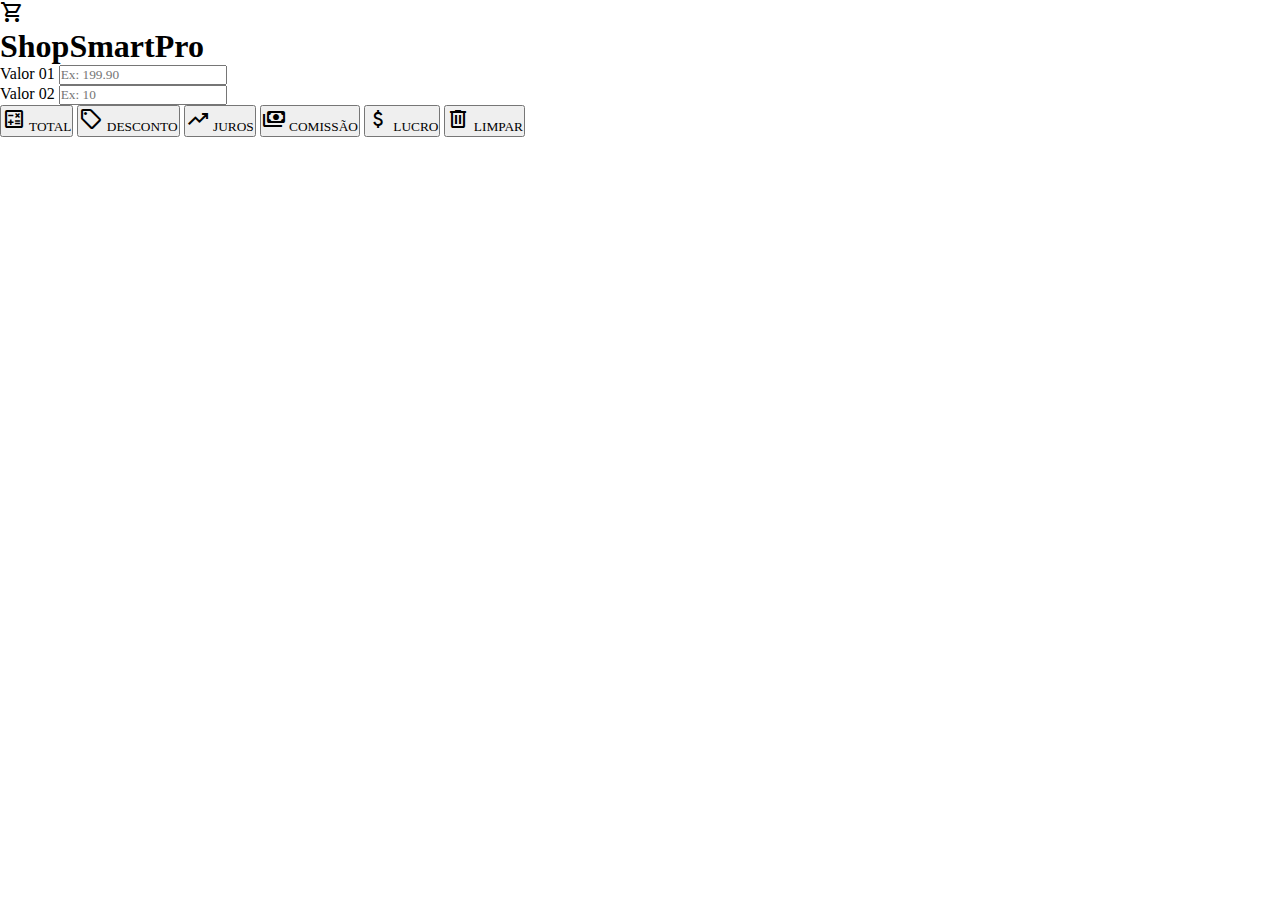
<file: index.html>
<!DOCTYPE html>
<html lang="pt-br">
  <head>
    <meta charset="UTF-8" />
    <meta name="viewport" content="width=device-width, initial-scale=1.0" />

    <!-- Google Fonts -->
    <link
      href="https://fonts.googleapis.com/css2?family=Inter:wght@400;600&family=Poppins:wght@500;700&display=swap"
      rel="stylesheet"
    />

    <!-- Google Icons -->
    <link
      href="https://fonts.googleapis.com/css2?family=Material+Symbols+Outlined"
      rel="stylesheet"
    />

    <link rel="stylesheet" href="./css/app-style.css">

   
    <title>ShopSmart Pro</title>
  </head>

  <body>
    <main class="container">
      <header class="header">
        <span class="material-symbols-outlined logo-icon">shopping_cart</span>
        <h1>ShopSmart<span>Pro</span></h1>
      </header>

      <section class="card">
        <div class="inputs">
          <div class="input-group">
            <label>Valor 01</label>
            <input
              type="number"
              id="valor01"
              step="0.01"
              placeholder="Ex: 199.90"
            />
          </div>

          <div class="input-group">
            <label>Valor 02</label>
            <input
              type="number"
              id="valor02"
              step="0.01"
              placeholder="Ex: 10"
            />
          </div>
        </div>

        <div class="buttons">
          <button onclick="calcularTotal()">
            <span class="material-symbols-outlined">calculate</span>
            TOTAL
          </button>

          <button onclick="desconto()">
            <span class="material-symbols-outlined">sell</span>
            DESCONTO
          </button>

          <button onclick="juros()">
            <span class="material-symbols-outlined">trending_up</span>
            JUROS
          </button>

          <button onclick="comissao()">
            <span class="material-symbols-outlined">payments</span>
            COMISSÃO
          </button>

          <button onclick="lucro()">
            <span class="material-symbols-outlined">attach_money</span>
            LUCRO
          </button>

          <button class="btn-clear" onclick="limpar()">
            <span class="material-symbols-outlined">delete</span>
            LIMPAR
          </button>
        </div>
      </section>

      <section class="resultado" id="resultado">
        <!-- Código injetado por JavaScript -->
      </section>
    </main>

    <script src="./js/app.js"></script>

  </body>
</html>
</file>
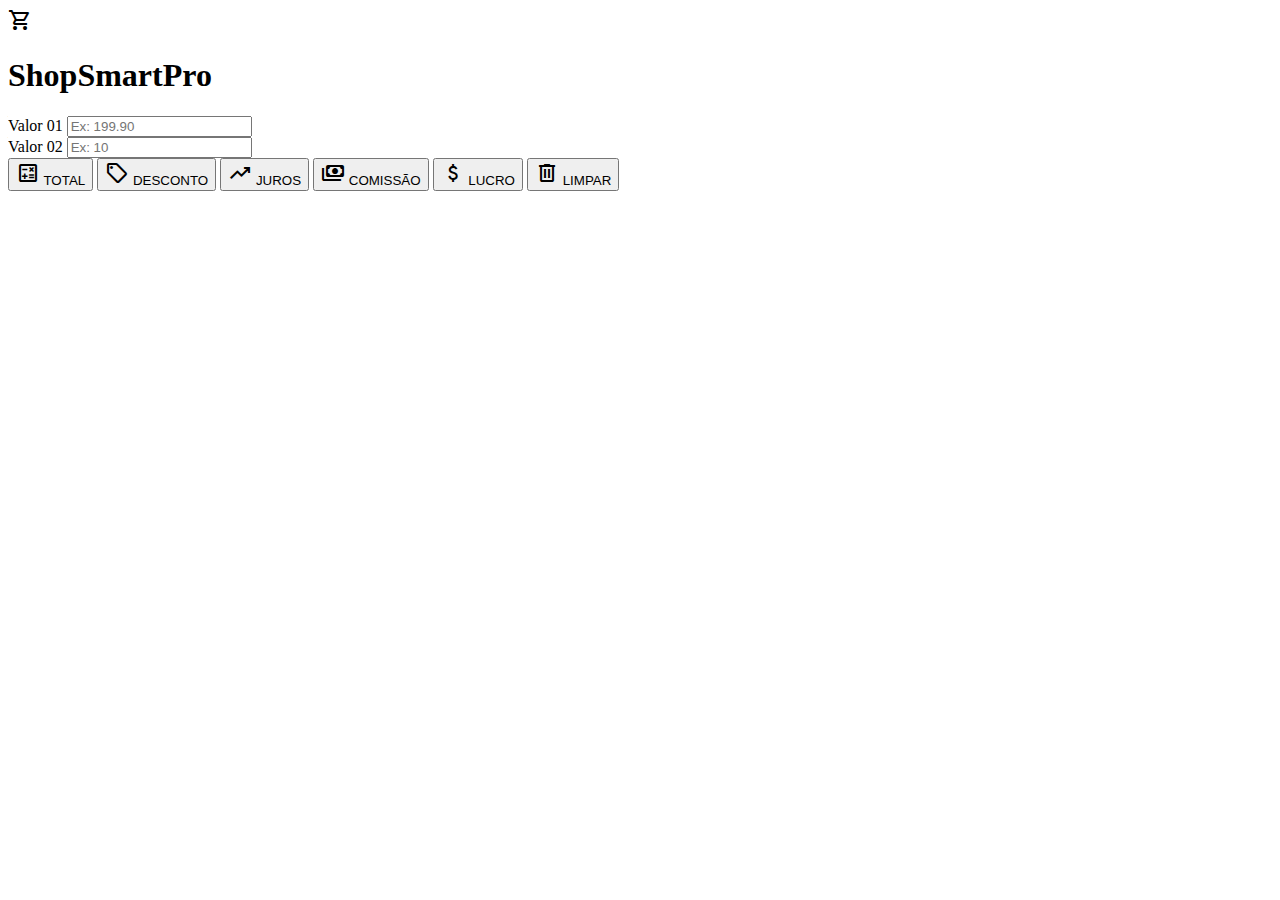
<file: js/index.html>
<!DOCTYPE html>
<html lang="pt-br">
  <head>
    <meta charset="UTF-8" />
    <meta name="viewport" content="width=device-width, initial-scale=1.0" />

    <!-- Google Fonts -->
    <link
      href="https://fonts.googleapis.com/css2?family=Inter:wght@400;600&family=Poppins:wght@500;700&display=swap"
      rel="stylesheet"
    />

    <!-- Google Icons -->
    <link
      href="https://fonts.googleapis.com/css2?family=Material+Symbols+Outlined"
      rel="stylesheet"
    />

   
    <title>ShopSmart Pro</title>
  </head>

  <body>
    <main class="container">
      <header class="header">
        <span class="material-symbols-outlined logo-icon">shopping_cart</span>
        <h1>ShopSmart<span>Pro</span></h1>
      </header>

      <section class="card">
        <div class="inputs">
          <div class="input-group">
            <label>Valor 01</label>
            <input
              type="number"
              id="valor01"
              step="0.01"
              placeholder="Ex: 199.90"
            />
          </div>

          <div class="input-group">
            <label>Valor 02</label>
            <input
              type="number"
              id="valor02"
              step="0.01"
              placeholder="Ex: 10"
            />
          </div>
        </div>

        <div class="buttons">
          <button onclick="calcularTotal()">
            <span class="material-symbols-outlined">calculate</span>
            TOTAL
          </button>

          <button onclick="desconto()">
            <span class="material-symbols-outlined">sell</span>
            DESCONTO
          </button>

          <button onclick="juros()">
            <span class="material-symbols-outlined">trending_up</span>
            JUROS
          </button>

          <button onclick="comissao()">
            <span class="material-symbols-outlined">payments</span>
            COMISSÃO
          </button>

          <button onclick="lucro()">
            <span class="material-symbols-outlined">attach_money</span>
            LUCRO
          </button>

          <button class="btn-clear" onclick="limpar()">
            <span class="material-symbols-outlined">delete</span>
            LIMPAR
          </button>
        </div>
      </section>

      <section class="resultado" id="resultado">
        <!-- Código injetado por JavaScript -->
      </section>
    </main>

  </body>
</html>
</file>
<file: css/app-style.css>
*{
    padding: 0;
    margin: 0;
    box-sizing: border-box;
    font-family: Verdana;
};
</file>
